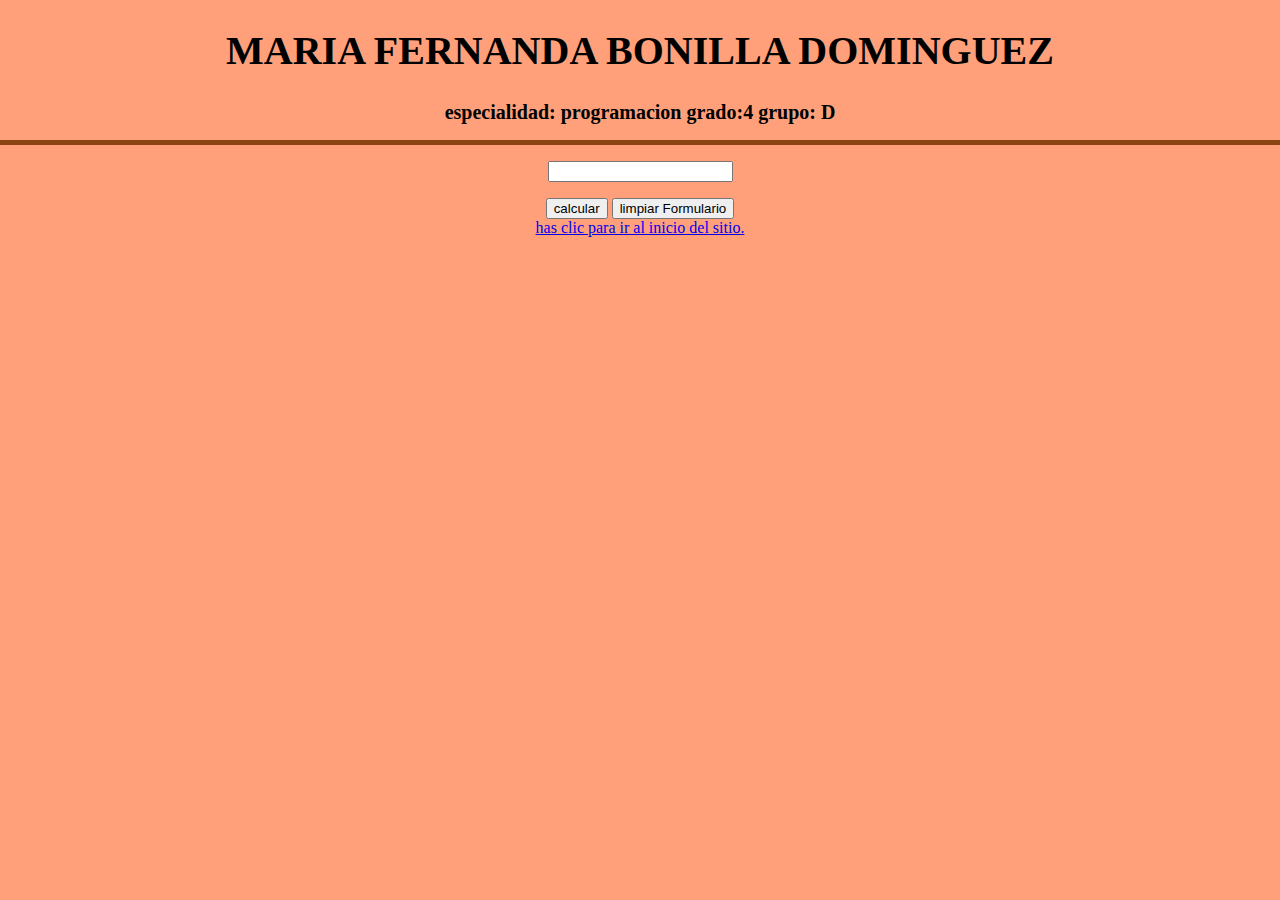
<file: unicpro/cmapul.html>
<!DOCTYPE html>
<html lang="es">
<head>
	<meta charset="utf-8">
	<title> centimetros convertidos a pulgadas</title>
	<link rel="stylesheet" type="text/css" href="estilos/estilos.css">
</head>
<body>
 

		<h1 class="titulos"> MARIA FERNANDA BONILLA DOMINGUEZ</h1> <h2 class="tabla1"> especialidad: programacion grado:4 grupo: D</h2>
 	<center><hr align="center" size="5" width="1300" color="saddlebrown" noshade >
<form id="miForm" action="" >
	<p><input type="text" id="cm"></p>
</center>
	<center><input type="button" value="calcular" onclick="alert(pulgada());">
	<input type="button"  value="limpiar Formulario" onclick="limpiarFormulario()"></center>
</form>
<center><a href="index.html"> has clic para ir al inicio del sitio.</a></center>
<script type="text/javascript" src="interactividad.js"></script>

</body>
</html>
</file>
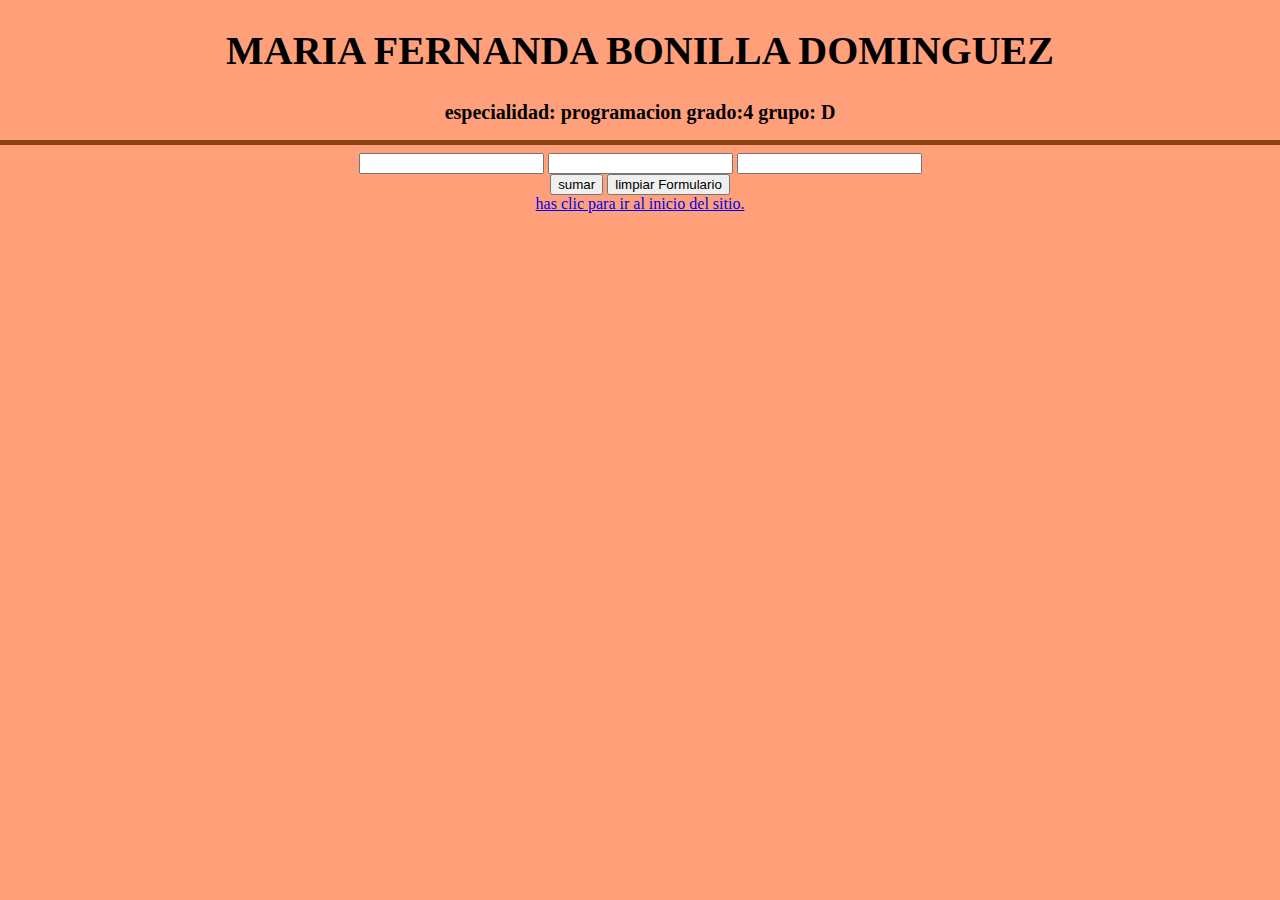
<file: unicpro/menorde3.html>
<!DOCTYPE html>
<html lang="es">
<head>
	<meta charset="utf-8">
	<title> funciones y formularios en javaScript</title>
	<link rel="stylesheet" type="text/css" href="estilos/estilos.css">
</head>
<body>
 

		<h1 class="titulos"> MARIA FERNANDA BONILLA DOMINGUEZ</h1> <h2 class="tabla1"> especialidad: programacion grado:4 grupo: D</h2>
 	<center><hr align="center" size="5" width="1300" color="saddlebrown" noshade >
<form id="miForm" action="" >
	<input type="text" id="numero1">
	<input type="text" id="numero2">
	<input type="text" id="numero3"></center>
	<center><input type="button" class="mu" value="sumar" onclick="alert(suma());">
	<input type="button" id="c4" value="limpiar Formulario" onclick="limpiarFormulario()"></center>
</form>
<center><a href="index.html"> has clic para ir al inicio del sitio.</a></center>
<script type="text/javascript" src="interactividad.js"></script>

</body>
</html>
</file>
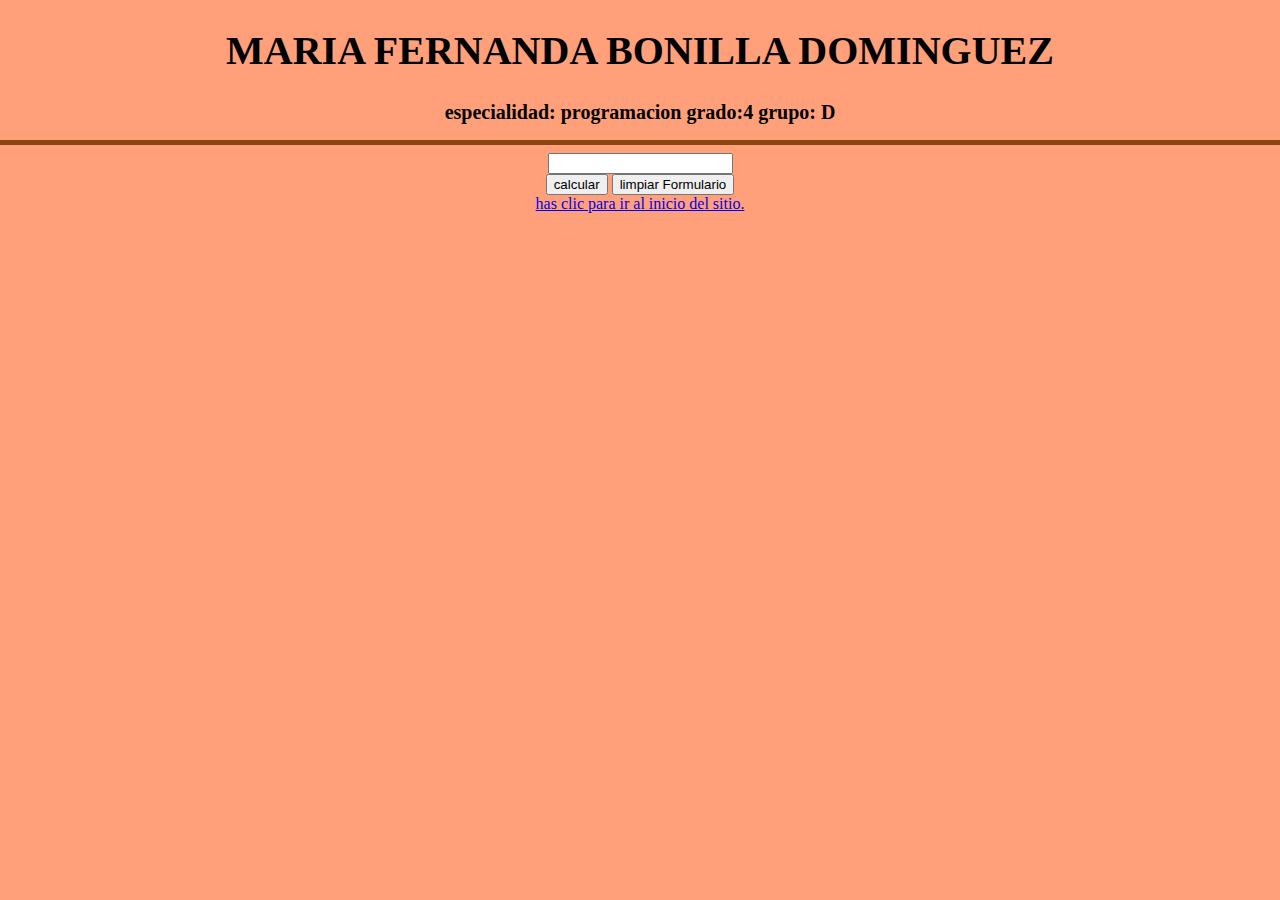
<file: unicpro/mtsayard.html>
<!DOCTYPE html>
<html lang="es">
<head>
	<meta charset="utf-8">
	<title>metros convertidos a yardas</title>
	<link rel="stylesheet" type="text/css" href="estilos/estilos.css">
</head>
<body>
 

		<h1 class="titulos"> MARIA FERNANDA BONILLA DOMINGUEZ</h1> <h2 class="tabla1"> especialidad: programacion grado:4 grupo: D</h2>
 	<center><hr align="center" size="5" width="1300" color="saddlebrown" noshade >
<form id="miForm" action="" >
	<input type="text" id="mm">
</center>
	<center><input type="button" value="calcular" onclick="alert(yarda());">
	<input type="button" value="limpiar Formulario" onclick="limpiarFormulario()"></center>
</form>
<center><a href="index.html"> has clic para ir al inicio del sitio.</a></center>
<script type="text/javascript" src="interactividad.js"></script>

</body>
</html>
</file>
<file: unicpro/estilos/estilos.css>
body{
	background-color:lightsalmon;
}
body{
	margin: 0;
	padding: 0;
}
.fondo{
	background-image: url('co.jpg');
	width: 100%;

	background-size: cover;
	background-position: center;
}
.mu{
	text-align: center;
	font-style: bold;
	font-family:arial ;
	color: black; 
}
.titulos{
	text-align: center;
	font-style: bold;
	font-family:Mistral;
	color: black;
font-size: 40px;
}
.tabla1{
	font-size: 20px;
	font-family: algerian;
	color: black;
	text-align: center;
}
</file>
